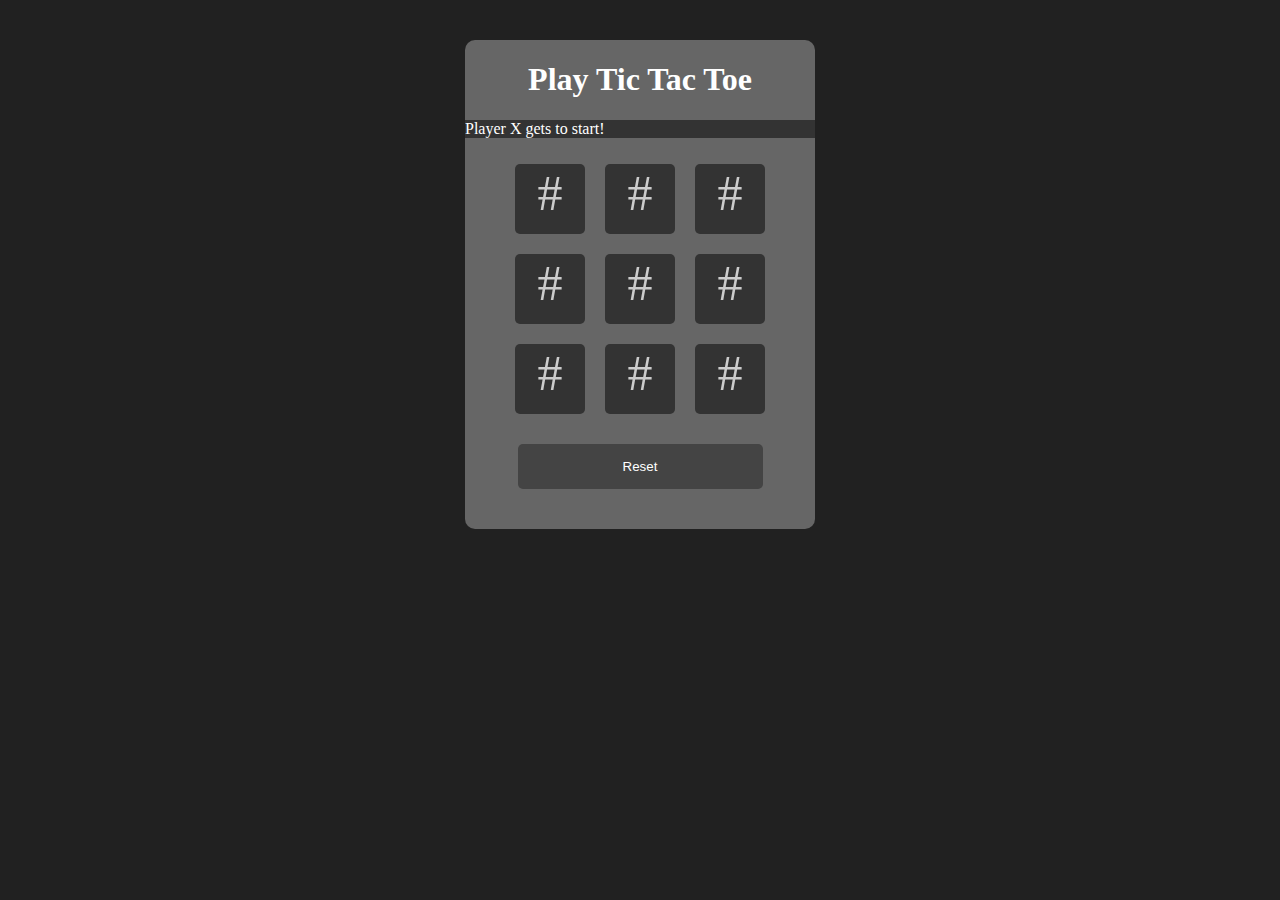
<file: index.html>
<!DOCTYPE html>
<html lang="en">
<head>
    <meta charset="UTF-8">
    <meta name="viewport" content="width=device-width, initial-scale=1.0">
    <title>Tic Tac Toe</title>
    <!-- Link to the CSS file -->
    <link rel="stylesheet" href="style.css">
    <script src="https://code.jquery.com/jquery-3.6.0.min.js"></script>
</head>
<body>
    <div class="text-center"id="box">
      <header>
        <h1>Play Tic Tac Toe</h1>
      </header>
    <div id="message"></div>
      <ul id="gameBoard">
        <li class="tic"id="0">#</li>
        <li class="tic"id="1">#</li>
        <li class="tic"id="2">#</li>
        <li class="tic"id="3">#</li>
        <li class="tic"id="4">#</li>
        <li class="tic"id="5">#</li>
        <li class="tic"id="6">#</li>
        <li class="tic"id="7">#</li>
        <li class="tic"id="8">#</li>
      </ul>
      <div class="clearfix"></div>
    <footer>
 
      <button id="reset">Reset</button>
    </footer>
    </div>
    <script src="script.js"></script>
    </body>
</html>
</file>
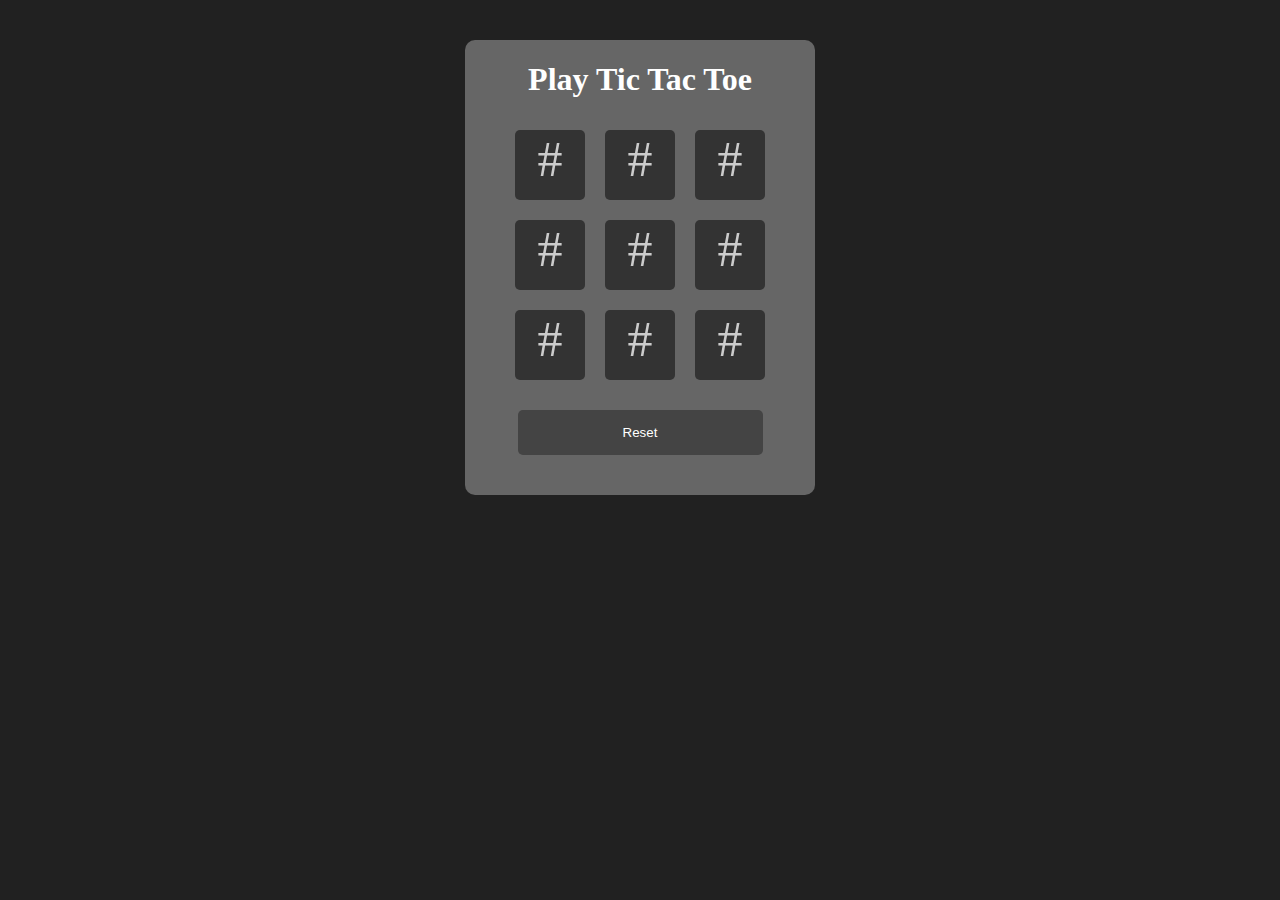
<file: index2.html>
<!DOCTYPE html>
<html lang="en">
<head>
    <meta charset="UTF-8">
    <meta name="viewport" content="width=device-width, initial-scale=1.0">
    <title>Tic Tac Toe</title>
    <!-- Link to the CSS file -->
    <link rel="stylesheet" href="style.css">
    <script src="https://code.jquery.com/jquery-3.6.0.min.js"></script>
</head>
<body>
    <div class="text-center"id="box">
      <header>
        <h1>Play Tic Tac Toe</h1>
      </header>
    <div id="message"></div>
      <ul id="gameBoard">
        <li class="tic"id="0">#</li>
        <li class="tic"id="1">#</li>
        <li class="tic"id="2">#</li>
        <li class="tic"id="3">#</li>
        <li class="tic"id="4">#</li>
        <li class="tic"id="5">#</li>
        <li class="tic"id="6">#</li>
        <li class="tic"id="7">#</li>
        <li class="tic"id="8">#</li>
      </ul>
      <div class="clearfix"></div>
    <footer>
      <button id="reset">Reset</button>
    </footer>
    </div>
    <script src="script2.js"></script>
    </body>
</html>
</file>
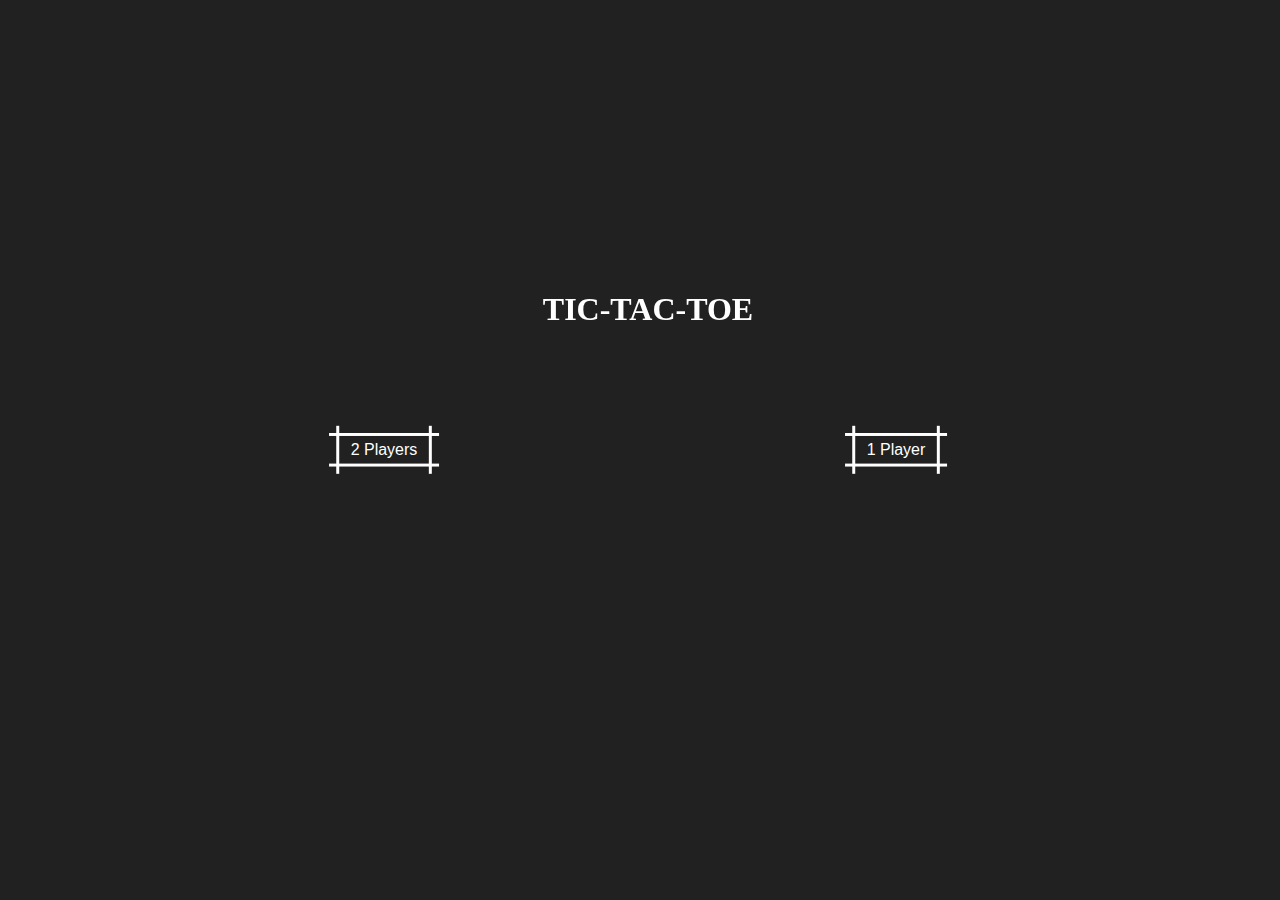
<file: main.html>
<!DOCTYPE html>
<html lang="en">
    <head>
        <meta charset="UTF-8">
        <meta name="viewport" content="width=device-width, initial-scale=1.0">
        <title>Tic Tac Toe</title>
        <!-- Link to the CSS file -->
        <link rel="stylesheet" href="style.css">
    </head>
    <body>
        <div class="heading">
            <h1> TIC-TAC-TOE</h1>
        </div>
        <div class="rectangle"></div>
            <button class="button button1" onclick="window.location.href='index.html'" >2 Players</button>
            <button class="button button2" onclick="window.location.href='index2.html'">1 Player</button>
        
    </body>
</html>
</file>
<file: style.css>
body{
    background: #212121;
    color: #666;
  }
  h1{
    text-align: center;
    color: #fff;
  }
  .clearfix{
    clear: both;
  }
  #box{
    width: 350px;
    overflow: auto;
    margin: 40px auto;
    background: #666;
    padding-bottom: 40px;
    border-radius: 10px;
  }
  #message{
    background: #333;
    color: #fff;
  }
  #gameBoard li{
    float: left;
    margin: 10px;
    height: 70px;
    width: 70px;
    font-size: 50px;
    background: #333;
    color: #ccc;
    list-style: none;
    text-align: center;
    border-radius: 5px;
  }
  #gameBoard li:hover, #reset:hover{
    cursor: pointer;
    background: #000;
  }
  #reset{
    border: 0;
    background: #444;
    color: #fff;
    width: 70%;
    padding: 15px;
    border-radius: 5px;
  }
  .o{
    color: green !important;
  }
  .x{
    color: red !important;
  }
  footer{
    display: block;
    text-align: center;
    padding-top: 20px;
  }

  .button1{
    position: absolute;
    top: 50%;
    left: 30%;
    transform: translate(-50%, -50%);
  }
  .button2{
    position: absolute;
    top: 50%;
    left: 70%;
    transform: translate(-50%, -50%);
    
  }
  
  

/* CSS */
.button {

  
  --b: 3px;   /* border thickness */
  --s: .45em; /* size of the corner */
  --color: white;
  
  padding: calc(.5em + var(--s)) calc(.9em + var(--s));
  color: var(--color);
  --_p: var(--s);
  background:
    conic-gradient(from 90deg at var(--b) var(--b),#0000 90deg,var(--color) 0)
    var(--_p) var(--_p)/calc(100% - var(--b) - 2*var(--_p)) calc(100% - var(--b) - 2*var(--_p));
  transition: .3s linear, color 0s, background-color 0s;
  outline: var(--b) solid #0000;
  outline-offset: .6em;
  font-size: 16px;

  border: 0;

  user-select: none;
  -webkit-user-select: none;
  touch-action: manipulation;
}

.button:hover,
.button:focus-visible{
  --_p: 0px;
  outline-color: var(--color);
  outline-offset: .05em;
}

.button:active {
  background: var(--color);
  color: #fff;
}
.heading{
  position: fixed;
  top: 30%;
  width: 100%;

}
h1{
  color: white;
}
</file>
